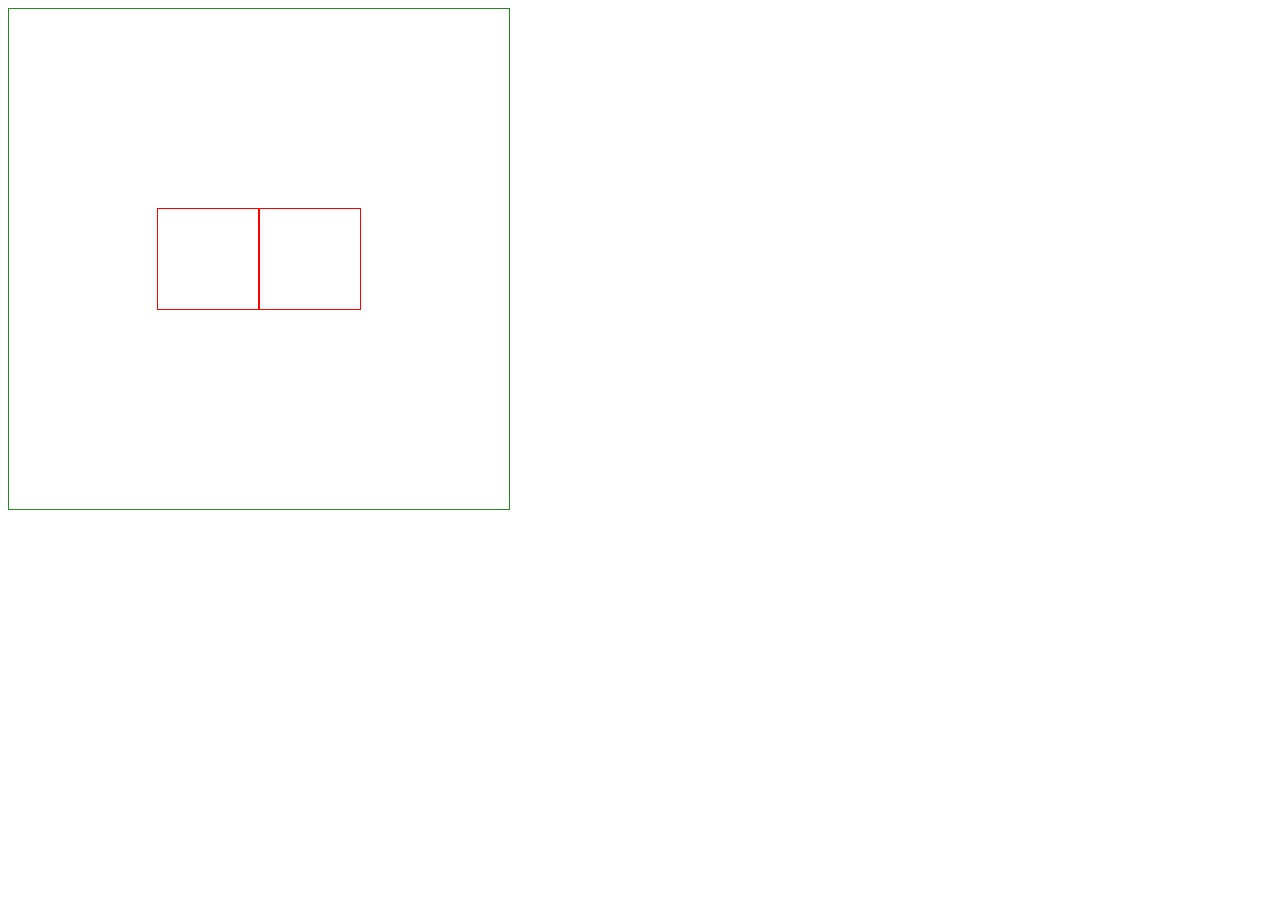
<file: content.html>
<!DOCTYPE html>
<html lang="en">

<head>
    <meta charset="UTF-8">
    <meta http-equiv="X-UA-Compatible" content="IE=edge">
    <meta name="viewport" content="width=device-width, initial-scale=1.0">
    <title>Document</title>
    <link rel="stylesheet" href="content.css">
</head>

<body>
    <section>
        <div></div>
        <div></div>
    </section>
</body>

</html>
</file>
<file: content.css>
div {
    border: 1px solid red;
    height: 100px;
    width: 100px;
}

section {
    border: 1px solid forestgreen;
    display: flex;
    justify-content: center;
    align-items: center;
    height: 500px;
    width: 500px;
}
</file>
